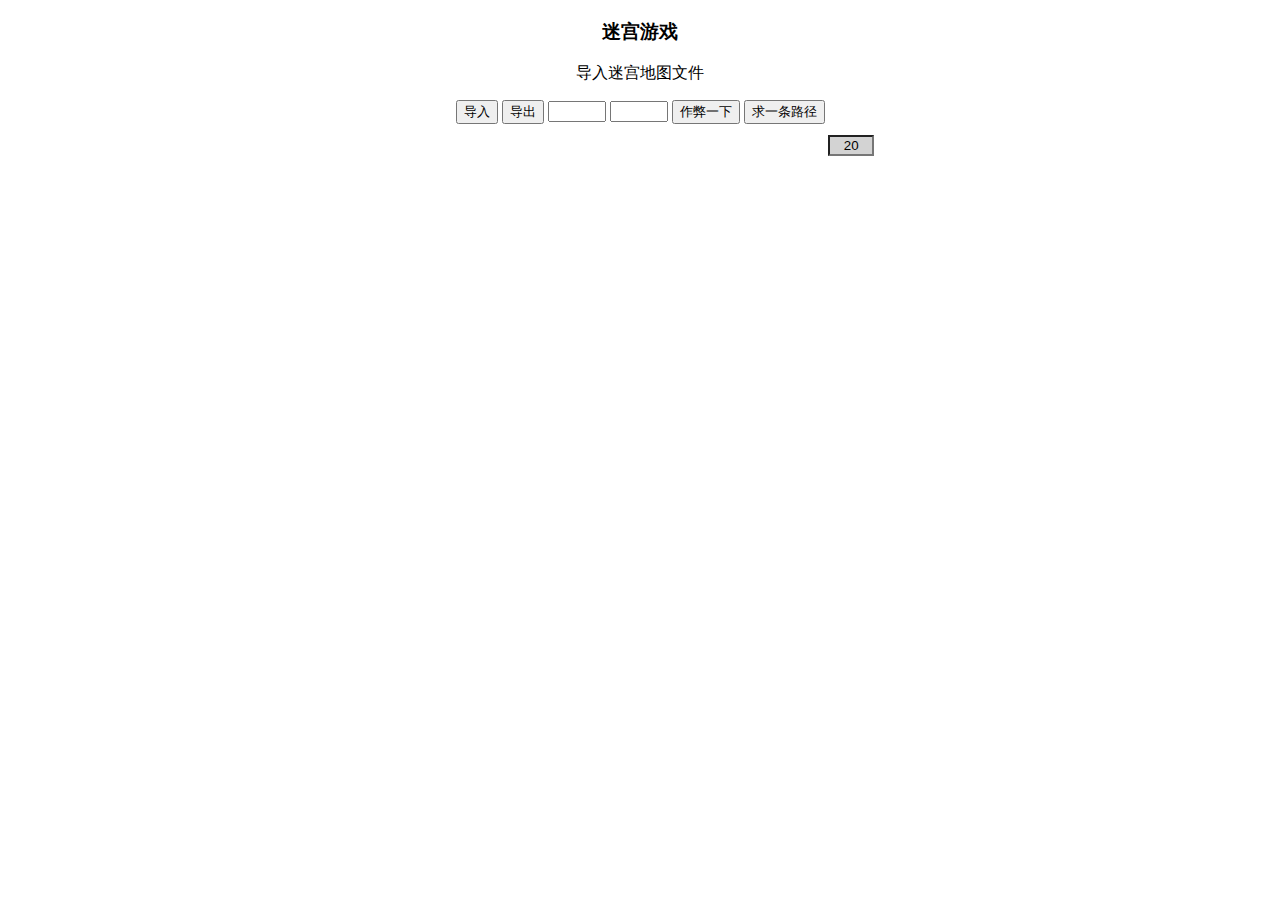
<file: Maze-Game/index.html>
<!DOCTYPE html>
<html lang="en">
<head>
    <meta charset="UTF-8">
    <title>Title</title>
    <link rel="stylesheet" type="text/css" href="index.css">
</head>
<body>
<div class="wrap">
    <h3>迷宫游戏</h3>
    <p>导入迷宫地图文件</p>
    <input id="time" class="time" type="text" readonly value="20" autocomplete="off">
    <div>
        <input type="file" id="files" style="display: none" accept="text/plain"/>
        <input type="button" id="import" value="导入"/>
        <input type="button" id="export" value="导出" >
        <input type="text" id="rowChange" class="inputtext"/>
        <input type="text" id="colChange"  class="inputtext"/>
        <button id="change">作弊一下</button>
        <button id="pass">求一条路径</button>
    </div>
    <div id="maze">
        <table id="mazemap">
        </table>
        <p id="message"></p>
    </div>
</div>
<script src="js/Framework/jquery-3.2.1.min.js"></script>
<script src="js/maze.js"></script>
</body>
</html>
</file>
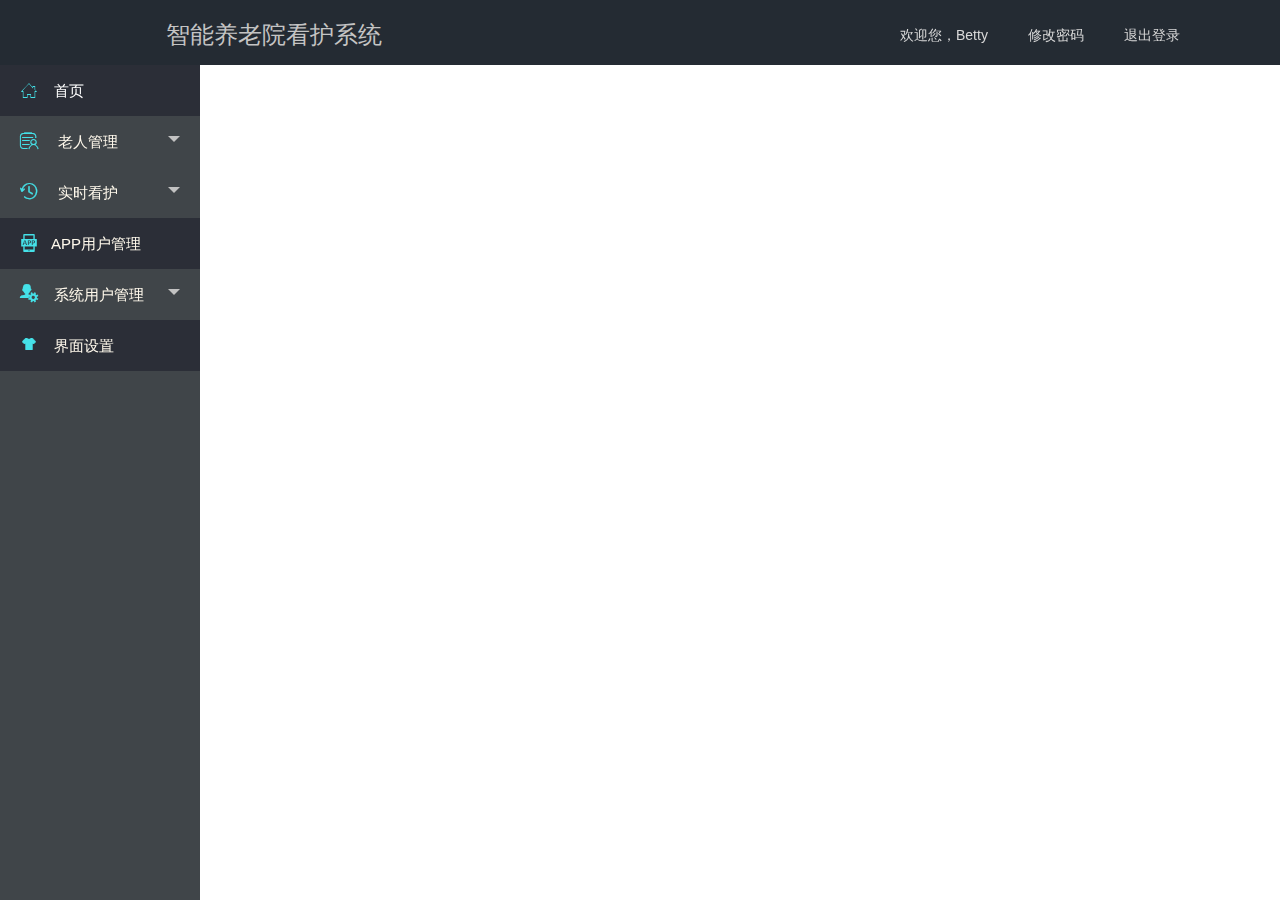
<file: show/index.html>
<!DOCTYPE html>
<html lang="zn">
<head>
    <meta charset="UTF-8">
    <meta name="viewport" content="width=device-width, initial-scale=1.0, minimum-scale=0.5, maximum-scale=2.0, user-scalable=yes" />
    <title>智能手环看护系统</title>
    <link rel="stylesheet" href="css/index.css">
    <script src="js/layui/layui.js"></script>
    <link rel="stylesheet" href="js/layui/css/layui.css">
</head>
<body>
    <div class=" dx-header header header-demo">
        <h2 class="title">智能养老院看护系统</h2>
        <ul class="dx-nav">
            <li>欢迎您，Betty</li>
            <li id="updatePassword-btn" class="change">修改密码</li>
            <li class="change">退出登录</li>
        </ul>
    </div>
<nav class="menu">
    <ul class="layui-nav layui-nav-tree" lay-filter="menu">
        <li class="layui-nav-item layui-nav-itemed">
            <a href="javascript:;"><i class="iconfont">&#xe658;</i><span class="index">首页</span></a>
        </li>
        <li class="layui-nav-item">
            <a href="javascript:;"><i class="iconfont">&#xe60a;</i> <span class="menu-title">老人管理</span></a>
            <dl class="layui-nav-child">
                <dd dx-menu="username"><a href="javascript:;"><i class="iconfont-child">&#xe661;</i>老人列表</a></dd>
            </dl>
        </li>
        <li class="layui-nav-item">
            <a href="javascript:;"><i class="iconfont">&#xe61a;</i> <span class="menu-title">实时看护</span></a>
            <dl class="layui-nav-child">
                <dd dx-menu="location"><a href="#"><i class="iconfont-child">&#xe601;</i> 定位</a></dd>
                <dd><a href="javascript:;"><i class="iconfont-child">&#xe676;</i> 视频</a></dd>
            </dl>
        </li>
        <li class="layui-nav-item layui-nav-itemed">
            <a href="javascript:;"><i class="iconfont-child">&#xe6b4;</i><span class="menu-title">APP用户管理</span></a>
        </li>
        <li class="layui-nav-item">
            <a><i class="iconfont">&#xe640;</i><span class="menu-title">系统用户管理</span></a>
            <dl class="layui-nav-child">
                <dd><a><i class="iconfont">&#xe866;</i>后台用户</a></dd>
                <dd><a><i class="iconfont">&#xe682;</i>用户权限</a></dd>
            </dl>
        </li>
        <li class="layui-nav-item layui-nav-itemed">
            <a><i class="iconfont">&#xe787;</i><span class="menu-title">界面设置</span></a>
        </li>
    </ul>
</nav>
<div class="dx-module">
    <div class="dx-content" id="dx-content">
        <div class="layui-form" id="td">
            <section class="dx-list-default">
                <div class="bread">
                      <span class="layui-breadcrumb">
                            <a href="#">首页</a>
                            <a href="#">老人管理</a>
                            <a href="#"><cite>老人列表</cite></a>
                      </span>
                </div>
                <div class="dx-operation-bar">
                    <form class="layui-form" lay-filter="form">
                        <div class="layui-form-item">
                            <div class="layui-input-inline">
                                <input class="layui-input" id="idnumber" type="tel" name="username" placeholder="请输入ID号"
                                       autocomplete="off">
                            </div>
                        </div>
                        <div class="layui-form-item">
                            <div class="layui-input-inline">
                                <input class="layui-input" id="name" type="tel" name="phone" placeholder="请输入老人姓名"
                                       autocomplete="off">
                            </div>
                        </div>
                        <div class="layui-form-item">
                            <div class="layui-input-block">
                                <button class="layui-btn btn-blue" id="search" type="button"><i class="iconfont-search">
                                    &#xe660;</i>查询
                                </button>
                            </div>
                        </div>
                        <div class="layui-form-item item-right">
                            <div class="layui-input-block">
                                <button class="layui-btn btn-simple-blue layui-btn-primary">
                                    <i class="iconfont-new">&#xe69a;</i>新增
                                </button>
                            </div>
                        </div>
                    </form>
                </div>
                <table class="layui-table" id="tab1">
                    <thead>
                    <tr>
                        <th>ID号</th>
                        <th>姓名</th>
                        <th>年龄</th>
                        <th>联系方式</th>
                        <th>操作</th>
                    </tr>
                    </thead>
                    <tbody>
                    <tr>
                        <td>40423</td>
                        <td>张清河</td>
                        <td>68</td>
                        <td>13545891247</td>
                        <td><a id="eye" onclick=""><i class="iconfont-eye">&#xe65a;</i></a>
                            <a><i class="iconfont-new" style="color: #45e1e1;">&#xe69a;</i></a>
                            <a><i class="iconfont-delete" style="color: #45e1e1;">&#xe61c;</i></a>
                        </td>
                    </tr>
                    <tr>
                        <td>40424</td>
                        <td>王裕丰</td>
                        <td>65</td>
                        <td>13576654383</td>
                        <td><a><i class="iconfont-eye">&#xe65a;</i></a>
                            <a><i class="iconfont-new" style="color: #45e1e1;">&#xe69a;</i></a>
                            <a><i class="iconfont-delete" style="color: #45e1e1;">&#xe61c;</i></a>
                        </td>
                    </tr>
                    <tr>
                        <td>40425</td>
                        <td>张牧之</td>
                        <td>71</td>
                        <td>13578340812</td>
                        <td><a><i class="iconfont-eye">&#xe65a;</i></a>
                            <a><i class="iconfont-new" style="color: #45e1e1;">&#xe69a;</i></a>
                            <a><i class="iconfont-delete" style="color: #45e1e1;">&#xe61c;</i></a>
                        </td>
                    </tr>
                    <tr>
                        <td>40426</td>
                        <td>程国强</td>
                        <td>57</td>
                        <td>13578899767</td>
                        <td><a><i class="iconfont-eye">&#xe65a;</i></a>
                            <a><i class="iconfont-new" style="color: #45e1e1;">&#xe69a;</i></a>
                            <a><i class="iconfont-delete" style="color: #45e1e1;">&#xe61c;</i></a>
                        </td>
                    </tr>
                    <tr>
                        <td>40427</td>
                        <td>丰硕</td>
                        <td>70</td>
                        <td>13524786312</td>
                        <td><a><i class="iconfont-eye">&#xe65a;</i></a>
                            <a><i class="iconfont-new" style="color: #45e1e1;">&#xe69a;</i></a>
                            <a><i class="iconfont-delete" style="color: #45e1e1;">&#xe61c;</i></a>
                        </td>
                    </tr>
                    <tr>
                        <td>40428</td>
                        <td>张婕</td>
                        <td>63</td>
                        <td>18250148875</td>
                        <td><a><i class="iconfont-eye">&#xe65a;</i></a>
                            <a><i class="iconfont-new" style="color: #45e1e1;">&#xe69a;</i></a>
                            <a><i class="iconfont-delete" style="color: #45e1e1;">&#xe61c;</i></a>
                        </td>
                    </tr>
                    <tr>
                        <td>40429</td>
                        <td>于海轩</td>
                        <td>80</td>
                        <td>13766789007</td>
                        <td><a><i class="iconfont-eye">&#xe65a;</i></a>
                            <a><i class="iconfont-new" style="color: #45e1e1;">&#xe69a;</i></a>
                            <a><i class="iconfont-delete" style="color: #45e1e1;">&#xe61c;</i></a>
                        </td>
                    </tr>
                    </tbody>
                </table>
                <div id="dx-page-default" class="dx-page-default"></div>
            </section>
        </div>
        <div class="mapcontainer" id="map">
            <div id="bread" class="bread">
                      <span class="layui-breadcrumb">
                            <a href="#">首页</a>
                            <a href="#">实时看护</a>
                          <a href="#"><cite>实时定位</cite></a>
                            <!--<a href="#"><cite>轨迹查询</cite></a>-->
                      </span>
            </div>
            <div class="dx-operation-bar" style="left: 13%;width: 65%">
                <form class="layui-form">
                    <div class="layui-form-item">
                        <div class="layui-input-inline">
                            <input type="tel" name="username" placeholder="请输入ID号" autocomplete="off"
                                   class="layui-input">
                        </div>
                    </div>
                    <div class="layui-form-item">
                        <div class="layui-input-inline">
                            <input type="tel" name="phone" placeholder="请输入老人姓名" autocomplete="off"
                                   class="layui-input">
                        </div>
                    </div>
                    <div class="layui-form-item">
                        <div class="layui-input-block">
                            <button class="layui-btn btn-blue map-btn" disabled="disabled"><i class="iconfont-search">
                                &#xe660;</i>查询
                            </button>
                        </div>
                    </div>
                </form>
            </div>
            <!--定位canvas-->
            <div>
            <canvas id="myCanvas" width="600" height="514" style="border:1px solid #c3c3c3;">
                Your browser does not support the canvas element.
            </canvas>
            <canvas id="point" width="20" height="28">
                Your browser does not support the canvas element.
            </canvas></div>
            <div class="message">
                <form class="layui-form message-form">
                    <div class="layui-form-item">
                        <div style="padding-top: 3%">
                            <h2 class="message-ID">ID 号:</h2>
                            <textarea class="message-IDarea">40425</textarea>
                            <h2 class="message-Name">老人姓名:</h2>
                            <textarea class="message-Namearea">张牧之</textarea>
                            <br/>
                            <br/>
                            <h2 class="message-Age">年 龄:</h2>
                            <textarea class="message-Agearea">71</textarea>
                            <h2 class="message-Location">老人位置:</h2>
                            <textarea class="message-Locationarea">公寓一栋 408</textarea>
                            <br/>
                            <br/>
                            <!--<div class="layui-form-pane" style="margin-top: 15px;">-->
                                <!--<div class="layui-form-item">-->
                                    <!--<div class="layui-input-inline">-->
                                        <!--<label class="layui-form-label">日期选择:</label>-->
                                    <!--</div>-->
                                    <!--<div class="layui-input-inline">-->
                                        <!--<input class="layui-input" placeholder="开始时间" id="LAY_demorange_s">-->
                                        <!--<input class="layui-input" placeholder="截止时间" id="LAY_demorange_e">-->
                                    <!--</div>-->
                                <!--</div>-->
                                <h2 class="message-illed">病  历:</h2>
                                <br>
                                <textarea class="message-illedarea"></textarea>
                            </div>
                        </div>

                </form>
            </div>
        </div>
    </div>
</div>
<div id="warning" class="index-warning">
    <form class="layui-form" action="">
        <div class="layui-form-item">
            <label class="layui-form-label">姓名</label>
            <label class="layui-form-label" id="warning-name">张牧之</label>
        </div>
        <div class="layui-form-item">
            <label class="layui-form-label">ID号</label>
            <label class="layui-form-label" id="warning-id">40425</label>
        </div>
        <div class="layui-form-item">
            <label class="layui-form-label">所在区域</label>
            <label class="layui-form-label" id="warning-location">&nbsp;公寓1栋 408</label>
        </div>
        <div class="layui-form-item">
            <label class="layui-form-label">警告原因</label>
            <label class="layui-form-label" id="warning-reason">意外摔倒</label>
        </div>
    </form>
</div>
<script type="text/javascript">
    layui.use(['layer', 'element', 'laypage', 'form', 'laydate'], function () {
        var layer = layui.layer
            , element = layui.element()
            , form = layui.form()
            , laypage = layui.laypage
            , laydate = layui.laydate;
        form.render();
        window.$ = layui.jquery;
        var table = document.getElementById("td");
        var map = document.getElementById("map");
        var bread=document.getElementById("bread");
        var look= document.getElementById("eye");
        look.onclick=function () {
            table.style.display = "none";
            map.style.display = "block";
            bread.style.display="none";
        };
        // 监听导航点击
        element.on('nav(menu)', function (elem) {
            var mUrl = elem.attr('dx-menu');

            if (mUrl == "username") {
                table.style.display = "block";
                map.style.display = "none";
                layer.open({                //弹出层
                    type: 1,
                    skin: 'layui-layer-lan',
                    closeBtn: 1,
                    shadeClose: true,
                    title: '警告',
                    content: $('#warning')
                })
            }
            else if (mUrl == "location") {
                table.style.display = "none";
                map.style.display = "block";
                bread.style.display="block";
            }
            else {
                table.style.display = "none";
                map.style.display = "none";
                bread.style.display="none";
            }
        });
        laypage({
            cont: 'dx-page-default'
            , pages: 5
            , skin: '#6a96df'
            , prev: '<em><</em>'
            , next: '<em>></em>'
        });
        var start = {
            min:  laydate.now(-15)
            , max: laydate.now(-1)
            , istoday: false
            , choose: function (datas) {
                end.min = datas; //开始日选好后，重置结束日的最小日期
                end.start = datas; //将结束日的初始值设定为开始日
            }
        };
        var end = {
            min:  laydate.now(-15)
            , max:  laydate.now(-1)
            , istoday: false
            , choose: function (datas) {
                start.max = datas; //结束日选好后，重置开始日的最大日期
            }
        };
        document.getElementById('LAY_demorange_s').onclick = function () {
            start.elem = this;
            laydate(start);
        };
        document.getElementById('LAY_demorange_e').onclick = function () {
            end.elem = this;
            laydate(end);
        }
    });
</script>
<!--//表单查询-->
<script type="text/javascript">
    var oSearch = document.getElementById('search');
    var onumber = document.getElementById('idnumber');
    var oname = document.getElementById('name');
    var otab = document.getElementById('tab1');
    oSearch.onclick = function () {
        for (var i = 0; i < otab.tBodies[0].rows.length; i++) {
            var sTab_id = otab.tBodies[0].rows[i].cells[0].innerHTML;
            var sTab_name = otab.tBodies[0].rows[i].cells[1].innerHTML.toLowerCase();
            var number = onumber.value;
            var name = oname.value.toLowerCase();
            var arr = number.split(' ');
            var arr2 = name.split(' ');

            function searchname() {
                for (var k = 0; k < arr2.length; k++) {
                    if (sTab_name.search(arr2[k]) != -1) {
                        otab.tBodies[0].rows[i].style.background = 'yellow';
                    }
                }
            }

            function searchid() {
                for (var j = 0; j < arr.length; j++) {
                    if (sTab_id.search(arr[j]) != -1) {
                        otab.tBodies[0].rows[i].style.background = 'yellow';
                    }
                }
            }

            if (name == 0 && number != 0) {
                otab.tBodies[0].rows[i].style.background = '';
                searchid();
            }
            else if (number == 0 && name != 0) {
                otab.tBodies[0].rows[i].style.background = '';
                searchname();
            }
            else if (number == 0 && name == 0) {
                otab.tBodies[0].rows[i].style.background = '';
            }
            else {
                otab.tBodies[0].rows[i].style.background = '';
                searchid();
                searchname();
            }
        }
    }
</script>
<script src="js/canvas.js"></script>
</body>
</html>
</file>
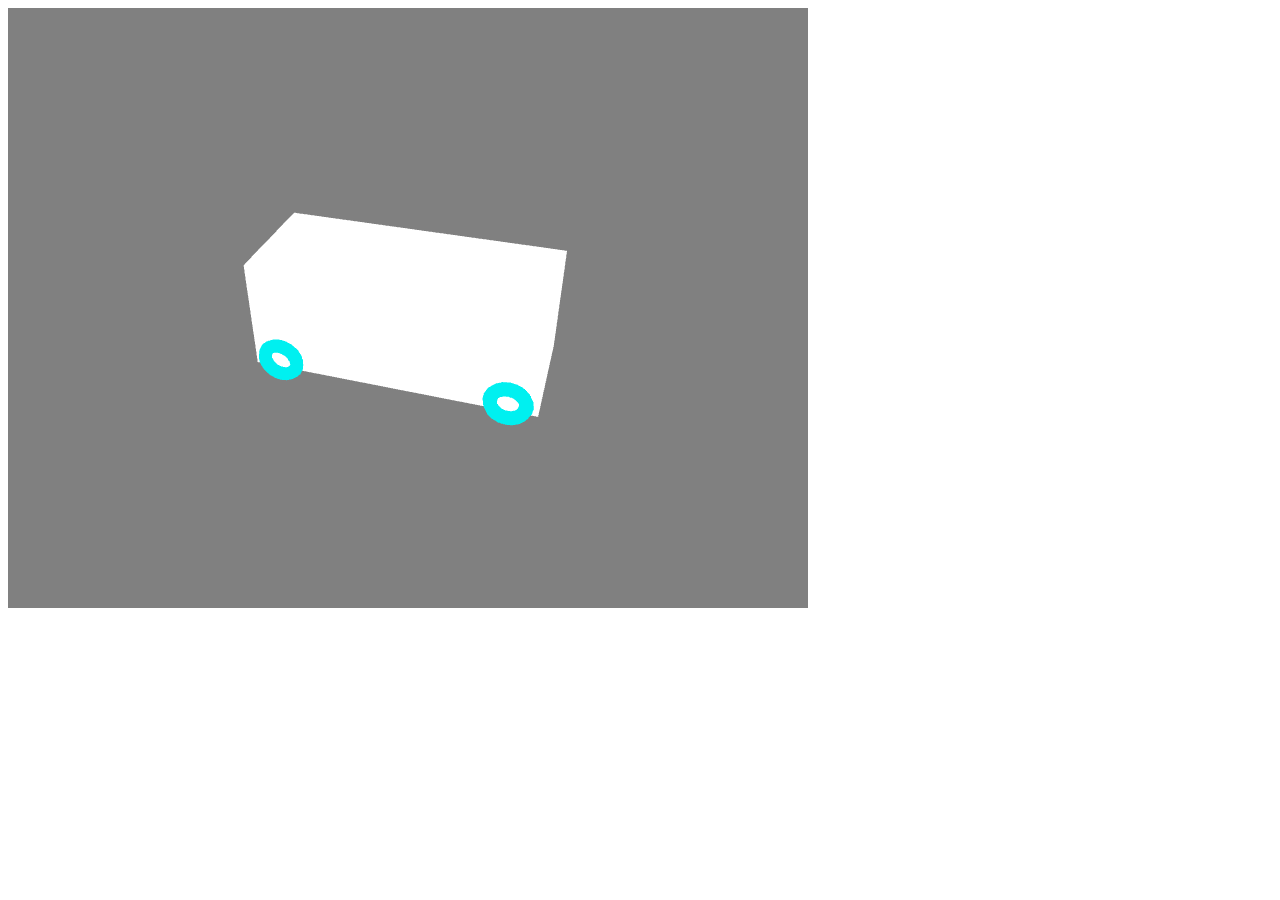
<file: car/car.html>
<!DOCTYPE html>
<html lang="cn">
<head>
    <meta charset="UTF-8">
    <title>Title</title>
    <script type="text/javascript" src="three.js"></script>
    <script type="text/javascript">
                function init(){

                    var renderer = new THREE.WebGLRenderer({
                        canvas: document.getElementById('maincanvas'),
                        antialias: true,
                        precision:"highp"
                    });
                    renderer.setClearColor(0x808080);
                    var scene = new THREE.Scene();

                    // camera
                    // canvas size is 800x600
                    var camera = new THREE.PerspectiveCamera(45,4/3,1,1000);
                    camera.position.set(3,7,10);
                    camera.lookAt(new THREE.Vector3(0, 0, 0));
                    scene.add(camera);

                    // a cube in the scene
                    var Cube= new THREE.Mesh(new THREE.CubeGeometry(5,2,2),
                        new THREE.MeshBasicMaterial({
                            color: 0xffffff



                        })
                    );
                    function darwtorus() {
                        var tours=new THREE.Mesh(new THREE.TorusGeometry(0.3,0.12,8,20),
                            new THREE.MeshBasicMaterial({
                                color:0x00f0f0

                            })
                        );
                        return(tours)
                    }
                   var tours1=darwtorus();

                    tours1.rotation.y = Math.PI;
                    tours1.position.x= 2.0;
                    tours1.position.y=-0.8;
                    tours1.position.z=1.05;
                    var tours2=darwtorus();
                    tours2.rotation.y = Math.PI;
                    tours2.position.x= -2.0;
                    tours2.position.y=-0.8;
                    tours2.position.z=1.05;
                    var tours3=darwtorus();
                    tours3.rotation.y = Math.PI;
                    tours3.position.x= 2.0;
                    tours3.position.y=-0.8;
                    tours3.position.z=-0.95;
                    var tours4=darwtorus();
                    tours4.rotation.y = Math.PI;
                    tours4.position.x= -2.0;
                    tours4.position.y=-0.8;
                    tours4.position.z=-0.95;
                    scene.add(Cube);
                    scene.add(tours1);
                    scene.add(tours2);
                    scene.add(tours3);
                    scene.add(tours4);
                    var ambientLight = new THREE.AmbientLight(0x666666);   // 添加环境光
                    scene.add(ambientLight);
                    // render
                    renderer.render(scene, camera);
                }
    </script>




</head>
<body onload="init()">
    <canvas id="maincanvas" width="800px" height="600px"></canvas>
</body>
</html>
</file>
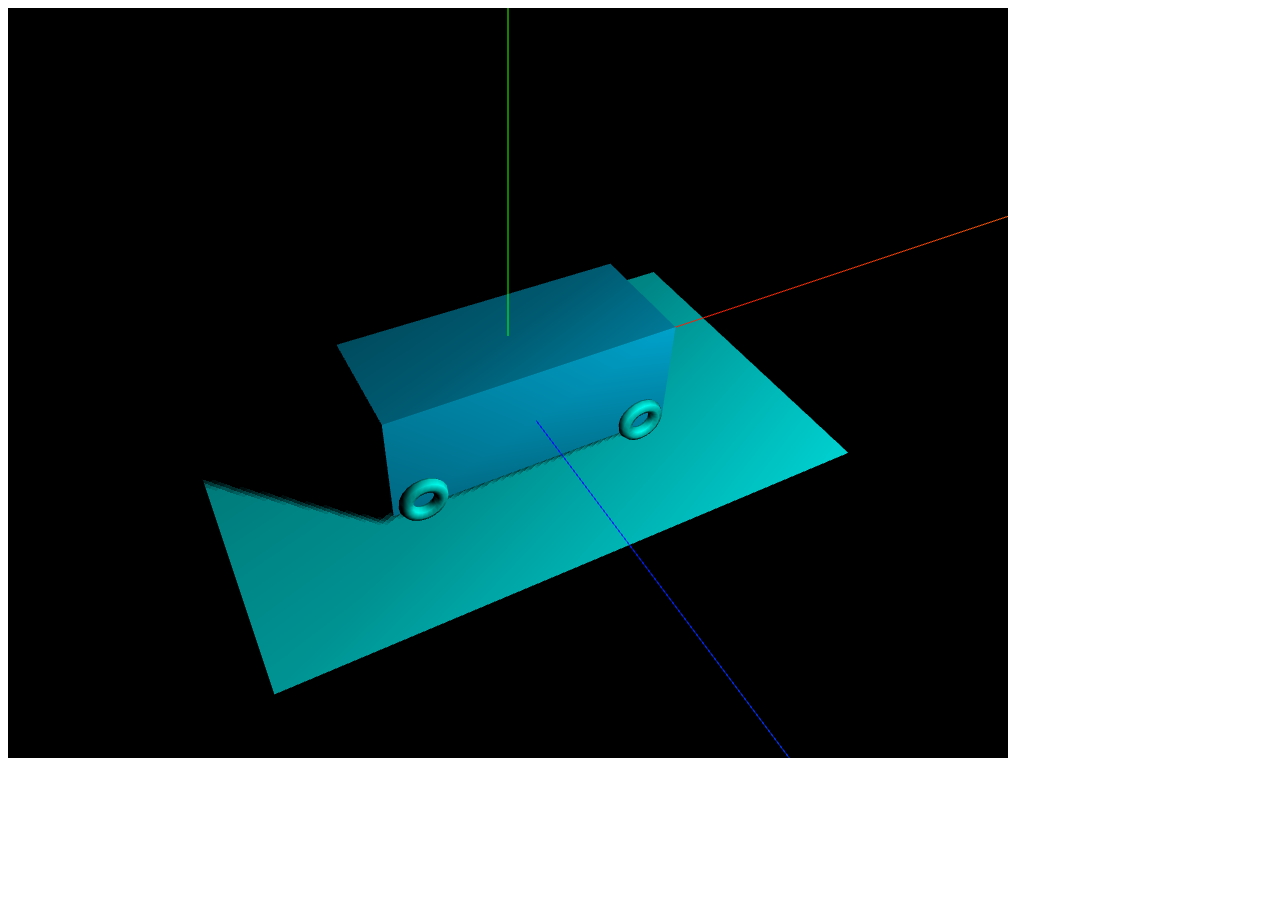
<file: car/car_light and shadow.html>
<!DOCTYPE html>
<html lang="cn">
<head>
    <meta charset="UTF-8">
    <title>Title</title>
    <script type="text/javascript" src="three.js"></script>
    <script type="text/javascript">
                function init(){

                    var renderer = new THREE.WebGLRenderer({
                        canvas: document.getElementById('maincanvas'),
                        antialias: true,
                        precision:"highp"
                    });
                    renderer.shadowMapEnabled = true;
                    renderer.setClearColor(0x000000);
                    var scene = new THREE.Scene();

                    // camera
                    // canvas size is 800x600
                    var camera = new THREE.PerspectiveCamera(45,4/3,1,1000);
                    camera.position.set(-5,10,10);
                    camera.lookAt(new THREE.Vector3(0, 0, 0));
                    scene.add(camera);
                    // a axes in the scene
                    var axes= new THREE.AxisHelper(20);
                    scene.add(axes);
                    var plane=new THREE.Mesh(new THREE.PlaneGeometry(10,6),
                        new THREE.MeshLambertMaterial({
                            color:0x00ffff
                            }
                        )
                    );
                    plane.rotation.x=-0.5*Math.PI;
                    plane.position.x=0;
                    plane.position.y=-1.2;
                    plane.position.z=0;
                    scene.add(plane);
                    // a cube in the scene
                    var Cube= new THREE.Mesh(new THREE.CubeGeometry(5,2,2),
                        new THREE.MeshLambertMaterial({
                            color: 0x00ccff

                        })
                    );
                    function darwtorus() {
                        var tours=new THREE.Mesh(new THREE.TorusGeometry(0.3,0.12,8,20),
                            new THREE.MeshLambertMaterial({
                                color:0x00fff0

                            })
                        );
                        return(tours)
                    }
                   var tours1=darwtorus();

                    tours1.rotation.y = Math.PI;
                    tours1.position.x= 2.0;
                    tours1.position.y=-0.8;
                    tours1.position.z=1.05;
                    var tours2=darwtorus();
                    tours2.rotation.y = Math.PI;
                    tours2.position.x= -2.0;
                    tours2.position.y=-0.8;
                    tours2.position.z=1.05;
                    var tours3=darwtorus();
                    tours3.rotation.y = Math.PI;
                    tours3.position.x= 2.0;
                    tours3.position.y=-0.8;
                    tours3.position.z=-0.95;
                    var tours4=darwtorus();
                    tours4.rotation.y = Math.PI;
                    tours4.position.x= -2.0;
                    tours4.position.y=-0.8;
                    tours4.position.z=-0.95;
                    scene.add(Cube);
                    scene.add(tours1);
                    scene.add(tours2);
                    scene.add(tours3);
                    scene.add(tours4);
                    var Light= new THREE.SpotLight(0xffffff, 1,1000);
                    Light.position.set(2, 4, 5);
                    Light.castShadow = true;
                    Light.shadowCameraNear = 0.5;
                    Light.shadowCameraFar =2;
                    Light.shadowCameraFov = 30;
                    Light.shadowCameraVisible = true;
                    Cube.castShadow=true;
                    plane.receiveShadow = true;
                    scene.add(Light);
                    // render
                    renderer.render(scene, camera);
                }
    </script>

</head>
<body onload="init()">
    <canvas id="maincanvas" width="1000px" height="750px"></canvas>
</body>
</html>
</file>
<file: Maze-Game/index.css>
body{
    text-align: center;
    margin: 0 auto;
}
#mazemap td {
    width: 30px;
    height: 30px;
    font-size: 2pt;
    border: 2px beige solid
}
.wrap{
    text-align: center;
    margin: 0 auto;
}
#mazemap{
    text-align: center;
    margin:0 auto;
}
.inputtext{
    text-align: center;
    width: 50px;
}
.time{
    width:3%;
    position: absolute;
    top: 15%;
    left: 60%;
    text-align: center;
    margin-left: 60px;
    background-color: lightgrey;
}
</file>
<file: show/css/index.css>
* {
    margin: 0;
    padding: 0;
}
/*body铺满屏幕*/
html, body {
    height: 100%;
    width: 100%;
    overflow: hidden;
    margin: 0;
    padding: 0;
}

/*icon*/
@font-face {
    font-family: 'iconfont';  /* project id 311698 */
    src: url(../font/iconfont.eot);
    src: url(../font/iconfont.eot) format('embedded-opentype'),
    url(../font/iconfont.woff)  format('woff'),
    url(../font/iconfont.ttf) format('truetype'),url(../font/iconfont.svg) format('svg');
}

.iconfont {
    font-family: "iconfont";
    font-size: 18px !important;
    color: #45e1e8;
    font-style: normal;
    -webkit-font-smoothing: antialiased;
    -webkit-text-stroke-width: .2px;
    -moz-osx-font-smoothing: grayscale;
    padding-right: 16px
}

.iconfont-child {
    font-family: "iconfont";
    font-size: 18px !important;
    color: #45e1e8;
    font-style: normal;
    -webkit-font-smoothing: antialiased;
    -webkit-text-stroke-width: .2px;
    -moz-osx-font-smoothing: grayscale;
    padding-right: 13px;
    position: relative;
    top: 4%;
}
.iconfont-search {
    font-family: "iconfont";
    font-size: 18px !important;
    color: #ffffff;
    font-style: normal;
    -webkit-font-smoothing: antialiased;
    -webkit-text-stroke-width: .2px;
    -moz-osx-font-smoothing: grayscale;
    padding-right: 1px;
    position: relative;
    top: 4%;
}

.iconfont-new {
    font-family: "iconfont";
    font-size: 18px !important;
    color: #000000;
    font-style: normal;
    -webkit-font-smoothing: antialiased;
    -webkit-text-stroke-width: .2px;
    -moz-osx-font-smoothing: grayscale;
    padding-right: 11px;
    position: relative;
    top: 4%;
}

/*header*/
.dx-header {
    border-bottom: 0 !important;
    height: 65px !important;
    background-color: #242b33 !important;
}

.dx-header .title {
    font-size: 24px;
    color: #c4c4c4;
    position: absolute;
    left:13%;
    width: 250px;
    line-height: 70px
}

.dx-nav {
    position: fixed;
    right: 0;
    width: 400px;
}

.dx-nav li {
    float: left;
    color: #d8d8d8;
    font-size: 14px;
    line-height: 70px;
    padding: 0 20px;
    position: relative;
}

.dx-nav .change:hover {
    color: #2e8ded;
    cursor: pointer;
}


.dx-nav li i {
    font-size: 14px;
    color: #242b33
}

.dx-nav li span:first-child {
    margin-right: 10px;
    display: inline-block;
    width: 2%;
    height: 2%;
    background-color: #424e5c;
    border-radius: 50%;
    line-height: 38px;
    text-align: center;
    vertical-align: middle
}

/*侧边导航*/
.menu {
    position: fixed;
    top: 65px;
    left: 0;
    height: 100%;
    overflow: auto;
    z-index: 2;
    background-color: #fff;
}

.menu .layui-nav {
    background-color: #404549;
    height: 100%;
}

.menu .layui-nav .layui-nav-item .index {
    font-size: 15px;
    color: #ffffff;
}

.menu .layui-nav .layui-nav-item .menu-title {
    font-size: 15px;
    color: #fff9ec;
}

.menu .layui-nav .layui-nav-item a {
    height: 30%;
    line-height: 50px;
    position: relative;
}

.menu .layui-nav-tree .layui-nav-more {
    right: 10%;
    top: 50%;
    margin-top: -6px
}

.menu .layui-nav .layui-nav-item a:hover {
    height: 50px;
    line-height: 50px;
    position: relative;
    background-color: #5cc9ce;
    border-left: 5px solid #01AAED !important;
}

.layui-nav-bar {
    background-color: #01AAED !important;
    height: 0;
    width: 6px;
}

.menu .layui-nav .layui-nav-item .layui-nav-child a {
    padding-left: 50px;
}

.layui-nav-tree .layui-nav-child dd.layui-this, .layui-nav-tree .layui-this, .layui-nav-tree .layui-this > a, .layui-nav-tree .layui-this > a:hover {
    background-color: #5cc9ce !important;
    color: #fff;
}

/*主体内容*/
.dx-module {
    width: 100%;
    height: 100%;
    position: fixed;
    box-sizing: border-box;
    top: 0;
    left: 0;
    padding: 70px 0 0 210px
}

.dx-content {
    width: 100%;
    height: 100%;
    box-sizing: border-box;
    overflow-y: auto;
    position: relative
}

.bread {
    height: 5%;
    position: absolute;
    top: 0.2%;
    left: 2%;
    }
/*面包屑*/
.dx-operation-bar{
    position: absolute;
    top:7%;
    left: 10%;
    width: 1000px;
}
.mapcontainer{
    display: none;
    width: 100%;
    height: 100%;
    position: relative;
}
img{
    position: absolute;
    top:15%;
    left:4%;
    height: 560px;
}
#myCanvas{
    position: absolute;
    top:15%;
    left:4%;
}
h2{
    float: left;
}
.message-Name{
    position: relative;
    left:10%;
}
.message-Age{
    position: relative;
    left:0;
    top: 10%;
}
.message-Location{
    position: relative;
    left:10%;
    top: 10%;
}
textarea{
    position: relative;
    left: 5%;
    height: 23px;
    resize: none;
    display: inline;
    float: left;
}
.message-Namearea{
    position: relative;
    left:13%;
    height: 23px;
    resize: none;
    display: inline;
    float: left;
}
.message-Locationarea{
    position: relative;
    left:13%;
    height: 23px;
    resize: none;
    display: inline;
    float: left;
}
.message-illedarea{
    width: 400px;
    height: 400px;
}

.message{
    position:absolute;
    left: 55%;
    top:15%;
    overflow: hidden;
    width: 500px;
}
.dx-list-default .layui-table thead tr {
    line-height: 50px;
    background-color: #5cc9ce !important;
}

.layui-table th {
    text-align: center !important;
}

.dx-list-default {
    padding: 0 25px
}

.dx-operation-bar .layui-form {
    display: inline-block;
}

.dx-operation-bar .layui-form-item {
    display: inline-block;
    margin-bottom: 0;
    margin-right: 20px;
    vertical-align: middle;
}
.layui-table{
    position: absolute;
    top:15%;
    width: 1300px!important;
}
.layui-form-item .layui-input-inline {
    width: 290px !important;
}

.layui-form-item .layui-input-block {
    margin-left: 10px !important;
}

.btn-blue {
    position: relative;
    left: 25%;
    background-color: #01AAED !important;
}

.item-right {
   position: absolute;
    right: 0;

}

.dx-list-default .layui-table td {
    line-height: 50px;
    padding: 0;
    font-size: 14px;
    color: #666;
    text-align: center
}

#td {
    display: none;
}

.layui-table tr:nth-child(even) {
    background-color: #e4f9fa;
}
/*分页*/
.dx-page-default {
    position: absolute;
    left: 34%;
    top:85%;
    padding-left: 30px;
    margin-top: 30px;
    width: 230px;
}
/*弹窗*/
.index-warning{
    display: none;
    padding: 20px 0 10px!important;
    width: 300px;
}
</file>
<file: show/js/layui/css/layui.css>
/** layui-v1.0.9_rls MIT License By http://www.layui.com */
 .layui-laypage a,a{text-decoration:none}.layui-btn,.layui-inline,img{vertical-align:middle}.layui-btn,.layui-unselect{-webkit-user-select:none;-ms-user-select:none;-moz-user-select:none}.layui-btn,.layui-tree li i,.layui-unselect{-moz-user-select:none}blockquote,body,button,dd,div,dl,dt,form,h1,h2,h3,h4,h5,h6,input,li,ol,p,pre,td,textarea,th,ul{margin:0;padding:0;-webkit-tap-highlight-color:rgba(0,0,0,0)}a:active,a:hover{outline:0}img{display:inline-block;border:none}li{list-style:none}table{border-collapse:collapse;border-spacing:0}h1,h2,h3{font-size:14px;font-weight:400}h4,h5,h6{font-size:100%;font-weight:400}button,input,optgroup,option,select,textarea{font-family:inherit;font-size:inherit;font-style:inherit;font-weight:inherit;outline:0}pre{white-space:pre-wrap;white-space:-moz-pre-wrap;white-space:-pre-wrap;white-space:-o-pre-wrap;word-wrap:break-word}::-webkit-scrollbar{width:10px;height:10px}::-webkit-scrollbar-button:vertical{display:none}::-webkit-scrollbar-corner,::-webkit-scrollbar-track{background-color:#e2e2e2}::-webkit-scrollbar-thumb{border-radius:0;background-color:rgba(0,0,0,.3)}::-webkit-scrollbar-thumb:vertical:hover{background-color:rgba(0,0,0,.35)}::-webkit-scrollbar-thumb:vertical:active{background-color:rgba(0,0,0,.38)}@font-face{font-family:layui-icon;src:url(../font/iconfont.eot?v=1.0.9);src:url(../font/iconfont.eot?v=1.0.9#iefix) format('embedded-opentype'),url(../font/iconfont.svg?v=1.0.9#iconfont) format('svg'),url(../font/iconfont.woff?v=1.0.9) format('woff'),url(../font/iconfont.ttf?v=1.0.9) format('truetype')}.layui-icon{font-family:layui-icon!important;font-size:16px;font-style:normal;-webkit-font-smoothing:antialiased;-moz-osx-font-smoothing:grayscale}body{line-height:24px;font:14px Helvetica Neue,Helvetica,PingFang SC,\5FAE\8F6F\96C5\9ED1,Tahoma,Arial,sans-serif}hr{height:1px;margin:10px 0;border:0;background-color:#e2e2e2;clear:both}a{color:#333}a:hover{color:#777}a cite{font-style:normal;*cursor:pointer}.layui-box,.layui-box *{-webkit-box-sizing:content-box!important;-moz-box-sizing:content-box!important;box-sizing:content-box!important}.layui-border-box,.layui-border-box *{-webkit-box-sizing:border-box!important;-moz-box-sizing:border-box!important;box-sizing:border-box!important}.layui-clear{clear:both;*zoom:1}.layui-clear:after{content:'\20';clear:both;*zoom:1;display:block;height:0}.layui-inline{position:relative;display:inline-block;*display:inline;*zoom:1}.layui-edge{position:absolute;width:0;height:0;border-style:dashed;border-color:transparent;overflow:hidden}.layui-elip{text-overflow:ellipsis;overflow:hidden;white-space:nowrap}.layui-disabled,.layui-disabled:hover{color:#d2d2d2!important;cursor:not-allowed!important}.layui-circle{border-radius:100%}.layui-show{display:block!important}.layui-hide{display:none!important}.layui-main{position:relative;width:1140px;margin:0 auto}.layui-header{position:relative;z-index:1000;height:60px}.layui-header a:hover{transition:all .5s;-webkit-transition:all .5s}.layui-side{position:fixed;top:0;bottom:0;z-index:999;width:200px;overflow-x:hidden}.layui-side-scroll{width:220px;height:100%;overflow-x:hidden}.layui-body{position:absolute;left:200px;right:0;top:0;bottom:0;z-index:998;width:auto;overflow:hidden;overflow-y:auto;-webkit-box-sizing:border-box;-moz-box-sizing:border-box;box-sizing:border-box}.layui-layout-admin .layui-header{background-color:#23262E}.layui-layout-admin .layui-side{top:60px;width:200px;overflow-x:hidden}.layui-layout-admin .layui-body{top:60px;bottom:44px}.layui-layout-admin .layui-main{width:auto;margin:0 15px}.layui-layout-admin .layui-footer{position:fixed;left:200px;right:0;bottom:0;height:44px;background-color:#eee}.layui-btn,.layui-input,.layui-select,.layui-textarea,.layui-upload-button{outline:0;-webkit-transition:border-color .3s cubic-bezier(.65,.05,.35,.5);transition:border-color .3s cubic-bezier(.65,.05,.35,.5);-webkit-box-sizing:border-box!important;-moz-box-sizing:border-box!important;box-sizing:border-box!important}.layui-elem-quote{margin-bottom:10px;padding:15px;line-height:22px;border-left:5px solid #009688;border-radius:0 2px 2px 0;background-color:#f2f2f2}.layui-quote-nm{border-color:#e2e2e2;border-style:solid;border-width:1px 1px 1px 5px;background:0 0}.layui-elem-field{margin-bottom:10px;padding:0;border:1px solid #e2e2e2}.layui-elem-field legend{margin-left:20px;padding:0 10px;font-size:20px;font-weight:300}.layui-field-title{margin:10px 0 20px;border:none;border-top:1px solid #e2e2e2}.layui-field-box{padding:10px 15px}.layui-field-title .layui-field-box{padding:10px 0}.layui-progress{position:relative;height:6px;border-radius:20px;background-color:#e2e2e2}.layui-progress-bar{position:absolute;width:0;max-width:100%;height:6px;border-radius:20px;text-align:right;background-color:#5FB878;transition:all .3s;-webkit-transition:all .3s}.layui-progress-big,.layui-progress-big .layui-progress-bar{height:18px;line-height:18px}.layui-progress-text{position:relative;top:-18px;line-height:18px;font-size:12px;color:#666}.layui-progress-big .layui-progress-text{position:static;padding:0 10px;color:#fff}.layui-collapse{border:1px solid #e2e2e2;border-radius:2px}.layui-colla-item{border-top:1px solid #e2e2e2}.layui-colla-item:first-child{border-top:none}.layui-colla-title{position:relative;height:42px;line-height:42px;padding:0 15px 0 35px;color:#333;background-color:#f2f2f2;cursor:pointer}.layui-colla-content{display:none;padding:10px 15px;line-height:22px;border-top:1px solid #e2e2e2;color:#666}.layui-colla-icon{position:absolute;left:15px;top:0;font-size:14px}.layui-bg-red{background-color:#FF5722}.layui-bg-orange{background-color:#F7B824}.layui-bg-green{background-color:#009688}.layui-bg-cyan{background-color:#2F4056}.layui-bg-blue{background-color:#1E9FFF}.layui-bg-black{background-color:#393D49}.layui-bg-gray{background-color:#eee}.layui-word-aux{font-size:12px;color:#999;padding:0 5px}.layui-btn{display:inline-block;height:38px;line-height:38px;padding:0 18px;background-color:#009688;color:#fff;white-space:nowrap;text-align:center;font-size:14px;border:none;border-radius:2px;cursor:pointer;opacity:.9;filter:alpha(opacity=90)}.layui-btn:hover{opacity:.8;filter:alpha(opacity=80);color:#fff}.layui-btn:active{opacity:1;filter:alpha(opacity=100)}.layui-btn+.layui-btn{margin-left:10px}.layui-btn-radius{border-radius:100px}.layui-btn .layui-icon{font-size:18px;vertical-align:bottom}.layui-btn-primary{border:1px solid #C9C9C9;background-color:#fff;color:#555}.layui-btn-primary:hover{border-color:#009688;color:#333}.layui-btn-normal{background-color:#1E9FFF}.layui-btn-warm{background-color:#F7B824}.layui-btn-danger{background-color:#FF5722}.layui-btn-disabled,.layui-btn-disabled:active,.layui-btn-disabled:hover{border:1px solid #e6e6e6;background-color:#FBFBFB;color:#C9C9C9;cursor:not-allowed;opacity:1}.layui-btn-big{height:44px;line-height:44px;padding:0 25px;font-size:16px}.layui-btn-small{height:30px;line-height:30px;padding:0 10px;font-size:12px}.layui-btn-small i{font-size:16px!important}.layui-btn-mini{height:22px;line-height:22px;padding:0 5px;font-size:12px}.layui-btn-mini i{font-size:14px!important}.layui-btn-group{display:inline-block;vertical-align:middle;font-size:0}.layui-btn-group .layui-btn{margin-left:0!important;margin-right:0!important;border-left:1px solid rgba(255,255,255,.5);border-radius:0}.layui-btn-group .layui-btn-primary{border-left:none}.layui-btn-group .layui-btn-primary:hover{border-color:#C9C9C9;color:#009688}.layui-btn-group .layui-btn:first-child{border-left:none;border-radius:2px 0 0 2px}.layui-btn-group .layui-btn-primary:first-child{border-left:1px solid #c9c9c9}.layui-btn-group .layui-btn:last-child{border-radius:0 2px 2px 0}.layui-btn-group .layui-btn+.layui-btn{margin-left:0}.layui-btn-group+.layui-btn-group{margin-left:10px}.layui-input,.layui-select,.layui-textarea{height:38px;line-height:38px;line-height:36px\9;border:1px solid #e6e6e6;background-color:#fff;border-radius:2px}.layui-form-label,.layui-form-mid,.layui-textarea{line-height:20px;position:relative}.layui-input,.layui-textarea{display:block;width:100%;padding-left:10px}.layui-input:hover,.layui-textarea:hover{border-color:#D2D2D2!important}.layui-input:focus,.layui-textarea:focus{border-color:#C9C9C9!important}.layui-textarea{min-height:100px;height:auto;padding:6px 10px;resize:vertical}.layui-select{padding:0 10px}.layui-form input[type=checkbox],.layui-form input[type=radio],.layui-form select{display:none}.layui-form-item{margin-bottom:15px;clear:both;*zoom:1}.layui-form-item:after{content:'\20';clear:both;*zoom:1;display:block;height:0}.layui-form-label{float:left;display:block;padding:9px 15px;width:80px;font-weight:400;text-align:right}.layui-form-item .layui-inline{margin-bottom:5px;margin-right:10px}.layui-input-block,.layui-input-inline{position:relative}.layui-input-block{margin-left:110px;min-height:36px}.layui-input-inline{display:inline-block;vertical-align:middle}.layui-form-item .layui-input-inline{float:left;width:190px;margin-right:10px}.layui-form-text .layui-input-inline{width:auto}.layui-form-mid{float:left;display:block;padding:8px 0;margin-right:10px}.layui-form-danger+.layui-form-select .layui-input,.layui-form-danger:focus{border:1px solid #FF5722!important}.layui-form-select{position:relative}.layui-form-select .layui-input{padding-right:30px;cursor:pointer}.layui-form-select .layui-edge{position:absolute;right:10px;top:50%;margin-top:-3px;cursor:pointer;border-width:6px;border-top-color:#c2c2c2;border-top-style:solid;transition:all .3s;-webkit-transition:all .3s}.layui-form-select dl{display:none;position:absolute;left:0;top:42px;padding:5px 0;z-index:999;min-width:100%;border:1px solid #d2d2d2;max-height:300px;overflow-y:auto;background-color:#fff;border-radius:2px;box-shadow:0 2px 4px rgba(0,0,0,.12);box-sizing:border-box}.layui-form-select dl dd,.layui-form-select dl dt{padding:0 10px;line-height:36px;white-space:nowrap;overflow:hidden;text-overflow:ellipsis}.layui-form-select dl dt{font-size:12px;color:#999}.layui-form-select dl dd{cursor:pointer}.layui-form-select dl dd:hover{background-color:#f2f2f2}.layui-form-select .layui-select-group dd{padding-left:20px}.layui-form-select dl dd.layui-this{background-color:#5FB878;color:#fff}.layui-form-checkbox,.layui-form-select dl dd.layui-disabled{background-color:#fff}.layui-form-selected dl{display:block}.layui-form-checkbox,.layui-form-checkbox *,.layui-form-radio,.layui-form-radio *,.layui-form-switch{display:inline-block;vertical-align:middle}.layui-form-selected .layui-edge{margin-top:-9px;-webkit-transform:rotate(180deg);transform:rotate(180deg);margin-top:-3px\9}:root .layui-form-selected .layui-edge{margin-top:-9px\0/IE9}.layui-select-none{margin:5px 0;text-align:center;color:#999}.layui-select-disabled .layui-disabled{border-color:#eee!important}.layui-select-disabled .layui-edge{border-top-color:#d2d2d2}.layui-form-checkbox{position:relative;height:30px;line-height:28px;margin-right:10px;padding-right:30px;border:1px solid #d2d2d2;cursor:pointer;font-size:0;border-radius:2px;-webkit-transition:.1s linear;transition:.1s linear;box-sizing:border-box!important}.layui-form-checkbox:hover{border:1px solid #c2c2c2}.layui-form-checkbox span{padding:0 10px;height:100%;font-size:14px;background-color:#d2d2d2;color:#fff;overflow:hidden;white-space:nowrap;text-overflow:ellipsis}.layui-form-checkbox:hover span{background-color:#c2c2c2}.layui-form-checkbox i{position:absolute;right:0;width:30px;color:#fff;font-size:20px;text-align:center}.layui-form-checkbox:hover i{color:#c2c2c2}.layui-form-checked,.layui-form-checked:hover{border-color:#5FB878}.layui-form-checked span,.layui-form-checked:hover span{background-color:#5FB878}.layui-form-checked i,.layui-form-checked:hover i{color:#5FB878}.layui-form-item .layui-form-checkbox{margin-top:4px}.layui-form-checkbox[lay-skin=primary]{height:auto!important;line-height:normal!important;border:none!important;margin-right:0;padding-right:0;background:0 0}.layui-form-checkbox[lay-skin=primary] span{float:right;padding-right:15px;line-height:18px;background:0 0;color:#666}.layui-form-checkbox[lay-skin=primary] i{position:relative;top:0;width:16px;line-height:16px;border:1px solid #d2d2d2;font-size:12px;border-radius:2px;background-color:#fff;-webkit-transition:.1s linear;transition:.1s linear}.layui-form-checkbox[lay-skin=primary]:hover i{border-color:#5FB878;color:#fff}.layui-form-checked[lay-skin=primary] i{border-color:#5FB878;background-color:#5FB878;color:#fff}.layui-checkbox-disbaled[lay-skin=primary] span{background:0 0!important}.layui-checkbox-disbaled[lay-skin=primary]:hover i{border-color:#d2d2d2}.layui-form-item .layui-form-checkbox[lay-skin=primary]{margin-top:10px}.layui-form-switch{position:relative;height:22px;line-height:22px;width:42px;padding:0 5px;margin-top:8px;border:1px solid #d2d2d2;border-radius:20px;cursor:pointer;background-color:#fff;-webkit-transition:.1s linear;transition:.1s linear}.layui-form-switch i{position:absolute;left:5px;top:3px;width:16px;height:16px;border-radius:20px;background-color:#d2d2d2;-webkit-transition:.1s linear;transition:.1s linear}.layui-form-switch em{position:absolute;right:5px;top:0;width:25px;padding:0!important;text-align:center!important;color:#999!important;font-style:normal!important;font-size:12px}.layui-form-onswitch{border-color:#5FB878;background-color:#5FB878}.layui-form-onswitch i{left:32px;background-color:#fff}.layui-form-onswitch em{left:5px;right:auto;color:#fff!important}.layui-checkbox-disbaled{border-color:#e2e2e2!important}.layui-checkbox-disbaled span{background-color:#e2e2e2!important}.layui-checkbox-disbaled:hover i{color:#fff!important}.layui-form-radio{line-height:28px;margin:6px 10px 0 0;padding-right:10px;cursor:pointer;font-size:0}.layui-form-radio i{margin-right:8px;font-size:22px;color:#c2c2c2}.layui-form-radio span{font-size:14px}.layui-form-radio i:hover,.layui-form-radioed i{color:#5FB878}.layui-radio-disbaled i{color:#e2e2e2!important}.layui-form-pane .layui-form-label{width:110px;padding:8px 15px;height:38px;line-height:20px;border:1px solid #e6e6e6;border-radius:2px 0 0 2px;text-align:center;background-color:#FBFBFB;overflow:hidden;white-space:nowrap;text-overflow:ellipsis;-webkit-box-sizing:border-box!important;-moz-box-sizing:border-box!important;box-sizing:border-box!important}.layui-form-pane .layui-input-inline{margin-left:-1px}.layui-form-pane .layui-input-block{margin-left:110px;left:-1px}.layui-form-pane .layui-input{border-radius:0 2px 2px 0}.layui-form-pane .layui-form-text .layui-form-label{float:none;width:100%;border-right:1px solid #e6e6e6;border-radius:2px;-webkit-box-sizing:border-box!important;-moz-box-sizing:border-box!important;box-sizing:border-box!important;text-align:left}.layui-laypage button,.layui-laypage input,.layui-nav{-webkit-box-sizing:border-box!important;-moz-box-sizing:border-box!important}.layui-form-pane .layui-form-text .layui-input-inline{display:block;margin:0;top:-1px;clear:both}.layui-form-pane .layui-form-text .layui-input-block{margin:0;left:0;top:-1px}.layui-form-pane .layui-form-text .layui-textarea{min-height:100px;border-radius:0 0 2px 2px}.layui-form-pane .layui-form-checkbox{margin:4px 0 4px 10px}.layui-form-pane .layui-form-radio,.layui-form-pane .layui-form-switch{margin-top:6px;margin-left:10px}.layui-form-pane .layui-form-item[pane]{position:relative;border:1px solid #e6e6e6}.layui-form-pane .layui-form-item[pane] .layui-form-label{position:absolute;left:0;top:0;height:100%;border-width:0 1px 0 0}.layui-form-pane .layui-form-item[pane] .layui-input-inline{margin-left:110px}.layui-layedit{border:1px solid #d2d2d2;border-radius:2px}.layui-layedit-tool{padding:3px 5px;border-bottom:1px solid #e2e2e2;font-size:0}.layedit-tool-fixed{position:fixed;top:0;border-top:1px solid #e2e2e2}.layui-layedit-tool .layedit-tool-mid,.layui-layedit-tool .layui-icon{display:inline-block;vertical-align:middle;text-align:center;font-size:14px}.layui-layedit-tool .layui-icon{position:relative;width:32px;height:30px;line-height:30px;margin:3px 5px;color:#777;cursor:pointer;border-radius:2px}.layui-layedit-tool .layui-icon:hover{color:#393D49}.layui-layedit-tool .layui-icon:active{color:#000}.layui-layedit-tool .layedit-tool-active{background-color:#e2e2e2;color:#000}.layui-layedit-tool .layui-disabled,.layui-layedit-tool .layui-disabled:hover{color:#d2d2d2;cursor:not-allowed}.layui-layedit-tool .layedit-tool-mid{width:1px;height:18px;margin:0 10px;background-color:#d2d2d2}.layedit-tool-html{width:50px!important;font-size:30px!important}.layedit-tool-b,.layedit-tool-code,.layedit-tool-help{font-size:16px!important}.layedit-tool-d,.layedit-tool-face,.layedit-tool-image,.layedit-tool-unlink{font-size:18px!important}.layedit-tool-image input{position:absolute;font-size:0;left:0;top:0;width:100%;height:100%;opacity:.01;filter:Alpha(opacity=1);cursor:pointer}.layui-layedit-iframe iframe{display:block;width:100%}#LAY_layedit_code{overflow:hidden}.layui-table{width:100%;margin:10px 0;background-color:#fff}.layui-table tr{transition:all .3s;-webkit-transition:all .3s}.layui-table thead tr{background-color:#f2f2f2}.layui-table th{text-align:left}.layui-table td,.layui-table th{padding:9px 15px;min-height:20px;line-height:20px;border:1px solid #e2e2e2;font-size:14px}.layui-table tr:hover,.layui-table[lay-even] tr:nth-child(even){background-color:#f8f8f8}.layui-table[lay-skin=line],.layui-table[lay-skin=row]{border:1px solid #e2e2e2}.layui-table[lay-skin=line] td,.layui-table[lay-skin=line] th{border:none;border-bottom:1px solid #e2e2e2}.layui-table[lay-skin=row] td,.layui-table[lay-skin=row] th{border:none;border-right:1px solid #e2e2e2}.layui-table[lay-skin=nob] td,.layui-table[lay-skin=nob] th{border:none}.layui-upload-button{position:relative;display:inline-block;vertical-align:middle;min-width:60px;height:38px;line-height:38px;border:1px solid #DFDFDF;border-radius:2px;overflow:hidden;background-color:#fff;color:#666}.layui-upload-button:hover{border:1px solid #aaa;color:#333}.layui-upload-button:active{border:1px solid #4CAF50;color:#000}.layui-upload-button input,.layui-upload-file{opacity:.01;filter:Alpha(opacity=1);cursor:pointer}.layui-upload-button input{position:absolute;left:0;top:0;z-index:10;font-size:100px;width:100%;height:100%}.layui-upload-icon{display:block;margin:0 15px;text-align:center}.layui-upload-icon i{margin-right:5px;vertical-align:top;font-size:20px;color:#5FB878}.layui-upload-iframe{position:absolute;width:0;height:0;border:0;visibility:hidden}.layui-upload-enter{border:1px solid #009E94;background-color:#009E94;color:#fff;-webkit-transform:scale(1.1);transform:scale(1.1)}.layui-upload-enter .layui-upload-icon,.layui-upload-enter .layui-upload-icon i{color:#fff}.layui-flow-more{margin:10px 0;text-align:center;color:#999;font-size:14px}.layui-flow-more a{height:32px;line-height:32px}.layui-flow-more a *{display:inline-block;vertical-align:top}.layui-flow-more a cite{padding:0 20px;border-radius:3px;background-color:#eee;color:#333;font-style:normal}.layui-flow-more a cite:hover{opacity:.8}.layui-flow-more a i{font-size:30px;color:#737383}.layui-laypage{display:inline-block;*display:inline;*zoom:1;vertical-align:middle;margin:10px 0;font-size:0}.layui-laypage>:first-child,.layui-laypage>:first-child em{border-radius:2px 0 0 2px}.layui-laypage>:last-child,.layui-laypage>:last-child em{border-radius:0 2px 2px 0}.layui-laypage a,.layui-laypage span{display:inline-block;*display:inline;*zoom:1;vertical-align:middle;padding:0 15px;border:1px solid #e2e2e2;height:28px;line-height:28px;margin:0 -1px 5px 0;background-color:#fff;color:#333;font-size:12px}.layui-laypage em{font-style:normal}.layui-laypage span{color:#999;font-weight:700}.layui-laypage .layui-laypage-curr{position:relative}.layui-laypage .layui-laypage-curr em{position:relative;color:#fff;font-weight:400}.layui-laypage .layui-laypage-curr .layui-laypage-em{position:absolute;left:-1px;top:-1px;padding:1px;width:100%;height:100%;background-color:#009688}.layui-laypage-em{border-radius:2px}.layui-laypage-next em,.layui-laypage-prev em{font-family:Sim sun;font-size:16px}.layui-laypage .layui-laypage-total{height:30px;line-height:30px;margin-left:1px;border:none;font-weight:400}.layui-laypage button,.layui-laypage input{height:30px;line-height:30px;border:1px solid #e2e2e2;border-radius:2px;vertical-align:top;background-color:#fff;box-sizing:border-box!important}.layui-laypage input{width:50px;margin:0 5px;text-align:center}.layui-laypage button{margin-left:5px;padding:0 15px;cursor:pointer}.layui-code{position:relative;margin:10px 0;padding:15px;line-height:20px;border:1px solid #ddd;border-left-width:6px;background-color:#F2F2F2;color:#333;font-family:Courier New;font-size:12px}.layui-tree{line-height:26px}.layui-tree li{text-overflow:ellipsis;overflow:hidden;white-space:nowrap}.layui-tree li .layui-tree-spread,.layui-tree li a{display:inline-block;vertical-align:top;height:26px;*display:inline;*zoom:1;cursor:pointer}.layui-tree li a{font-size:0}.layui-tree li a i{font-size:16px}.layui-tree li a cite{padding:0 6px;font-size:14px;font-style:normal}.layui-tree li i{padding-left:6px;color:#333}.layui-tree li .layui-tree-check{font-size:13px}.layui-tree li .layui-tree-check:hover{color:#009E94}.layui-tree li ul{display:none;margin-left:20px}.layui-tree li .layui-tree-enter{line-height:24px;border:1px dotted #000}.layui-tree-drag{display:none;position:absolute;left:-666px;top:-666px;background-color:#f2f2f2;padding:5px 10px;border:1px dotted #000;white-space:nowrap}.layui-tree-drag i{padding-right:5px}.layui-nav{position:relative;padding:0 20px;background-color:#393D49;color:#c2c2c2;border-radius:2px;font-size:0;box-sizing:border-box!important}.layui-nav *{font-size:14px}.layui-nav .layui-nav-item{position:relative;display:inline-block;*display:inline;*zoom:1;vertical-align:middle;line-height:60px}.layui-nav .layui-nav-item a{display:block;padding:0 20px;color:#c2c2c2;transition:all .3s;-webkit-transition:all .3s}.layui-nav .layui-this:after,.layui-nav-bar,.layui-nav-tree .layui-nav-itemed:after{position:absolute;left:0;top:0;width:0;height:5px;background-color:#5FB878;transition:all .2s;-webkit-transition:all .2s}.layui-nav-bar{z-index:1000}.layui-nav .layui-nav-item a:hover,.layui-nav .layui-this a{color:#fff}.layui-nav .layui-this:after{content:'';top:auto;bottom:0;width:100%}.layui-nav .layui-nav-more{content:'';width:0;height:0;border-style:solid dashed dashed;border-color:#c2c2c2 transparent transparent;overflow:hidden;cursor:pointer;transition:all .2s;-webkit-transition:all .2s;position:absolute;top:28px;right:3px;border-width:6px}.layui-nav .layui-nav-mored,.layui-nav-itemed .layui-nav-more{top:22px;border-style:dashed dashed solid;border-color:transparent transparent #c2c2c2}.layui-nav-child{display:none;position:absolute;left:0;top:65px;min-width:100%;line-height:36px;padding:5px 0;box-shadow:0 2px 4px rgba(0,0,0,.12);border:1px solid #d2d2d2;background-color:#fff;z-index:100;border-radius:2px;white-space:nowrap}.layui-nav .layui-nav-child a{color:#333}.layui-nav .layui-nav-child a:hover{background-color:#f2f2f2;color:#333}.layui-nav-child dd{position:relative}.layui-nav-child dd.layui-this{background-color:#5FB878;color:#fff}.layui-nav-child dd.layui-this a{color:#fff}.layui-nav-child dd.layui-this:after{display:none}.layui-nav-tree{width:200px;padding:0}.layui-nav-tree .layui-nav-item{display:block;width:100%;line-height:45px}.layui-nav-tree .layui-nav-item a{height:45px;text-overflow:ellipsis;overflow:hidden;white-space:nowrap}.layui-nav-tree .layui-nav-item a:hover{background-color:#4E5465}.layui-nav-tree .layui-nav-child dd.layui-this,.layui-nav-tree .layui-this,.layui-nav-tree .layui-this>a,.layui-nav-tree .layui-this>a:hover{background-color:#009688;color:#fff}.layui-nav-tree .layui-this:after{display:none}.layui-nav-itemed>a,.layui-nav-tree .layui-nav-title a,.layui-nav-tree .layui-nav-title a:hover{background-color:#2B2E37!important;color:#fff!important}.layui-nav-tree .layui-nav-bar{width:5px;height:0;background-color:#009688}.layui-nav-tree .layui-nav-child{position:relative;z-index:0;top:0;border:none;box-shadow:none}.layui-nav-tree .layui-nav-child a{height:40px;line-height:40px;color:#c2c2c2}.layui-nav-tree .layui-nav-child,.layui-nav-tree .layui-nav-child a:hover{background:0 0;color:#fff}.layui-nav-tree .layui-nav-more{top:20px;right:10px}.layui-nav-itemed .layui-nav-more{top:14px}.layui-nav-itemed .layui-nav-child{display:block;padding:0}.layui-nav-side{position:fixed;top:0;bottom:0;left:0;overflow-x:hidden;z-index:999}.layui-breadcrumb{visibility:hidden;font-size:0}.layui-breadcrumb a{padding-right:8px;line-height:22px;font-size:14px;color:#333!important}.layui-breadcrumb a:hover{color:#01AAED!important}.layui-breadcrumb a cite,.layui-breadcrumb a span{color:#666;cursor:text;font-style:normal}.layui-breadcrumb a span{padding-left:8px;font-family:Sim sun}.layui-tab{margin:10px 0;text-align:left!important}.layui-fixbar li,.layui-tab-bar,.layui-tab-title li,.layui-util-face ul li{cursor:pointer;text-align:center}.layui-tab[overflow]>.layui-tab-title{overflow:hidden}.layui-tab-title{position:relative;left:0;height:40px;white-space:nowrap;font-size:0;border-bottom:1px solid #e2e2e2;transition:all .2s;-webkit-transition:all .2s}.layui-tab-title li{display:inline-block;*display:inline;*zoom:1;vertical-align:middle;font-size:14px;transition:all .2s;-webkit-transition:all .2s;position:relative;line-height:40px;min-width:65px;padding:0 10px}.layui-tab-title li a{display:block}.layui-tab-title .layui-this{color:#000}.layui-tab-title .layui-this:after{position:absolute;left:0;top:0;content:'';width:100%;height:41px;border:1px solid #e2e2e2;border-bottom-color:#fff;border-radius:2px 2px 0 0;-webkit-box-sizing:border-box!important;-moz-box-sizing:border-box!important;box-sizing:border-box!important;pointer-events:none}.layui-tab-bar{position:absolute;right:0;top:0;z-index:10;width:30px;height:39px;line-height:39px;border:1px solid #e2e2e2;border-radius:2px;background-color:#fff}.layui-tab-bar .layui-icon{position:relative;display:inline-block;top:3px;transition:all .3s;-webkit-transition:all .3s}.layui-tab-item,.layui-util-face .layui-layer-TipsG{display:none}.layui-tab-more{padding-right:30px;height:auto;white-space:normal}.layui-tab-more li.layui-this:after{border-bottom-color:#e2e2e2;border-radius:2px}.layui-tab-more .layui-tab-bar .layui-icon{top:-2px;top:3px\9;-webkit-transform:rotate(180deg);transform:rotate(180deg)}:root .layui-tab-more .layui-tab-bar .layui-icon{top:-2px\0/IE9}.layui-tab-content{padding:10px}.layui-tab-title li .layui-tab-close{position:relative;margin-left:8px;top:1px;color:#c2c2c2;transition:all .2s;-webkit-transition:all .2s}.layui-tab-title li .layui-tab-close:hover{border-radius:2px;background-color:#FF5722;color:#fff}.layui-tab-brief>.layui-tab-title .layui-this{color:#009688}.layui-tab-brief>.layui-tab-more li.layui-this:after,.layui-tab-brief>.layui-tab-title .layui-this:after{border:none;border-radius:0;border-bottom:3px solid #5FB878}.layui-tab-brief[overflow]>.layui-tab-title .layui-this:after{top:-1px}.layui-tab-card{border:1px solid #e2e2e2;border-radius:2px;box-shadow:0 2px 5px 0 rgba(0,0,0,.1)}.layui-tab-card>.layui-tab-title{background-color:#f2f2f2}.layui-tab-card>.layui-tab-title li{margin-right:-1px;margin-left:-1px}.layui-tab-card>.layui-tab-title .layui-this{background-color:#fff}.layui-tab-card>.layui-tab-title .layui-this:after{border-top:none;border-width:1px;border-bottom-color:#fff}.layui-tab-card>.layui-tab-title .layui-tab-bar{height:40px;line-height:40px;border-radius:0;border-top:none;border-right:none}.layui-tab-card>.layui-tab-more .layui-this{background:0 0;color:#5FB878}.layui-tab-card>.layui-tab-more .layui-this:after{border:none}.layui-fixbar{position:fixed;right:15px;bottom:15px;z-index:9999}.layui-fixbar li{width:50px;height:50px;line-height:50px;margin-bottom:1px;font-size:30px;background-color:#9F9F9F;color:#fff;border-radius:2px;opacity:.95}.layui-fixbar li:hover{opacity:.85}.layui-fixbar li:active{opacity:1}.layui-fixbar .layui-fixbar-top{display:none;font-size:40px}body .layui-util-face{border:none;background:0 0}body .layui-util-face .layui-layer-content{padding:0;background-color:#fff;color:#666;box-shadow:none}.layui-util-face ul{position:relative;width:372px;padding:10px;border:1px solid #D9D9D9;background-color:#fff;box-shadow:0 0 20px rgba(0,0,0,.2)}.layui-util-face ul li{float:left;border:1px solid #e8e8e8;height:22px;width:26px;overflow:hidden;margin:-1px 0 0 -1px;padding:4px 2px}.layui-util-face ul li:hover{position:relative;z-index:2;border:1px solid #eb7350;background:#fff9ec}.layui-anim{-webkit-animation-duration:.3s;animation-duration:.3s;-webkit-animation-fill-mode:both;animation-fill-mode:both}.layui-anim-loop{-webkit-animation-iteration-count:infinite;animation-iteration-count:infinite}@-webkit-keyframes layui-rotate{from{-webkit-transform:rotate(0)}to{-webkit-transform:rotate(360deg)}}@keyframes layui-rotate{from{transform:rotate(0)}to{transform:rotate(360deg)}}.layui-anim-rotate{-webkit-animation-name:layui-rotate;animation-name:layui-rotate;-webkit-animation-duration:1s;animation-duration:1s;-webkit-animation-timing-function:linear;animation-timing-function:linear}@-webkit-keyframes layui-up{from{-webkit-transform:translate3d(0,100%,0);opacity:.3}to{-webkit-transform:translate3d(0,0,0);opacity:1}}@keyframes layui-up{from{transform:translate3d(0,100%,0);opacity:.3}to{transform:translate3d(0,0,0);opacity:1}}.layui-anim-up{-webkit-animation-name:layui-up;animation-name:layui-up}@-webkit-keyframes layui-upbit{from{-webkit-transform:translate3d(0,30px,0);opacity:.3}to{-webkit-transform:translate3d(0,0,0);opacity:1}}@keyframes layui-upbit{from{transform:translate3d(0,30px,0);opacity:.3}to{transform:translate3d(0,0,0);opacity:1}}.layui-anim-upbit{-webkit-animation-name:layui-upbit;animation-name:layui-upbit}@-webkit-keyframes layui-scale{0%{opacity:.3;-webkit-transform:scale(.5)}100%{opacity:1;-webkit-transform:scale(1)}}@keyframes layui-scale{0%{opacity:.3;-ms-transform:scale(.5);transform:scale(.5)}100%{opacity:1;-ms-transform:scale(1);transform:scale(1)}}.layui-anim-scale{-webkit-animation-name:layui-scale;animation-name:layui-scale}@-webkit-keyframes layui-scale-spring{0%{opacity:.5;-webkit-transform:scale(.5)}80%{opacity:.8;-webkit-transform:scale(1.1)}100%{opacity:1;-webkit-transform:scale(1)}}@keyframes layui-scale-spring{0%{opacity:.5;-ms-transform:scale(.5);transform:scale(.5)}80%{opacity:.8;-ms-transform:scale(1.1);transform:scale(1.1)}100%{opacity:1;-ms-transform:scale(1);transform:scale(1)}}.layui-anim-scaleSpring{-webkit-animation-name:layui-scale-spring;animation-name:layui-scale-spring}@media screen and (max-width:450px){.layui-form-item .layui-form-label{text-overflow:ellipsis;overflow:hidden;white-space:nowrap}.layui-form-item .layui-inline{display:block;margin-right:0;margin-bottom:20px;clear:both}.layui-form-item .layui-inline:after{content:'\20';clear:both;display:block;height:0}.layui-form-item .layui-input-inline{display:block;float:none;left:-3px;width:auto;margin:0 0 10px 112px}.layui-form-item .layui-input-inline+.layui-form-mid{margin-left:110px;top:-5px;padding:0}.layui-form-item .layui-form-checkbox{margin-right:5px;margin-bottom:5px}}
</file>
